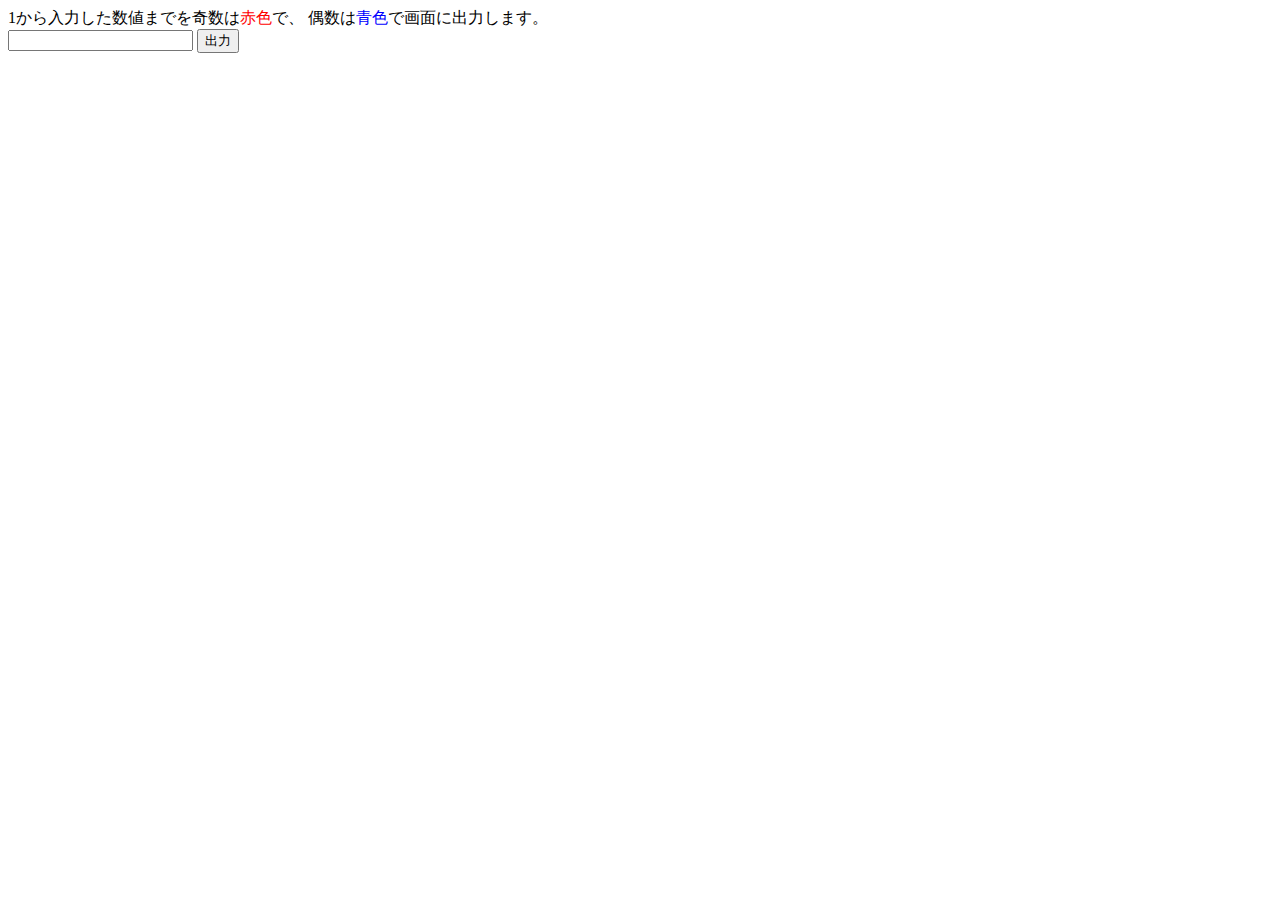
<file: public/index.html>
<!doctype html>  
<html>
  <head>
    <meta charset="UTF-8">

    <link type="text/css" rel="stylesheet" href="css/h5-1.1.8.css">
    <script src="js/jquery-1.10.2.min.js"></script>
    <script src="js/ejs-1.0.h5mod.js"></script>
    <script src="js/h5-1.1.8.dev.js"></script><!-- 開発時は h5.dev.js を読み込む-->

    <script src="js/ejs_sample.js"></script>
  </head>
  <body>
    <div id='container'>
      <div>
        1から入力した数値までを奇数は<span style="color: red;">赤色</span>で、
        偶数は<span style="color: blue;">青色</span>で画面に出力します。
      </div>
      <input type='text' id='to' value=''>
      <input type='button' id='output' value='出力' />
      <ul id='list'></ul>
    </div>
  </body>
</html>
</file>
<file: public/css/h5-1.1.8.css>
@charset "utf-8";
/*
 * Copyright (C) 2012-2013 NS Solutions Corporation
 *
 * Licensed under the Apache License, Version 2.0 (the "License");
 * you may not use this file except in compliance with the License.
 * You may obtain a copy of the License at
 *
 *    http://www.apache.org/licenses/LICENSE-2.0
 *
 * Unless required by applicable law or agreed to in writing, software
 * distributed under the License is distributed on an "AS IS" BASIS,
 * WITHOUT WARRANTIES OR CONDITIONS OF ANY KIND, either express or implied.
 * See the License for the specific language governing permissions and
 * limitations under the License.
 *
 * hifive css
 *   version 1.1.8
 *   gitCommitId : 126270c785bec07726c84e2af6595114f502eb4d
 *   build at 2013/08/09 14:47:04.616 (+0900)
 *   (util,controller,modelWithBinding,view,ui,api.geo,api.sqldb,api.storage)
 */


/* インジケータ オーバーレイDIV,メッセージDIV 共通設定 */
.h5-indicator {
	text-align: center;
	padding: 5px 10px 5px 10px;
	white-space: nowarp;
	cursor: wait;
}

/* インジケータメッセージDIV - スロバーSPAN */
.h5-indicator .indicator-throbber {
	display: inline-block;
	vertical-align: middle;
	zoom: 1;
}

/* インジケータメッセージDIV - メッセージSPAN */
.h5-indicator .indicator-message {
	display: inline-block;
	vertical-align: middle;
	zoom: 1;
}

/*---- インジケータメッセージDIV - パーセントSPAN (IE6,7,8以外) ----*/
.h5-indicator .throbber-percent {
	position: absolute;
	text-align: center;
}

/*---- インジケータメッセージDIV - パーセントSPAN (IE6,7,8用) -----*/
.h5-indicator .vml-root {
	display: inline-block;
	vertical-align: middle;
	zoom: 1;
}

.h5-indicator .vml-root .throbber-percent {
	position: relative;
	margin: 0;
	padding: 0;
	border: none;
	zoom: 1;
}

/*---- オーバーレイ(iframe) (IE6用) -----*/
.h5-indicator.skin {
	position: absolute;
	filter: alpha(opacity=0);
	height: 100%;
	width: 100%;
	border: none;
	margin: 0px;
	padding: 0px;
	top: 0;
	left: 0;
	z-index: 1000;
	overflow: hidden;
}

/*------------------------ Theme 'a' start ---------------------------*/

/*---- スロバーの大きさ (幅と高さは同じ値を設定して下さい) ----*/
div.a.throbber {
	width: 42px;
	height: 42px;
}

/*---- スロバーの線の幅・色 -----*/
div.a.throbber-line {
	width: 2px;
	color: #fff;
}

/* ----- スロバーの動作 ------*/
/** Chrome/Safari */
@-webkit-keyframes rotateThrobber {
    from {-webkit-transform: rotate(0deg);}
    to {-webkit-transform: rotate(360deg);}
}

/** Firefox */
@-moz-keyframes rotateThrobber {
    from {-moz-transform: rotate(0deg);}
    to {-moz-transform: rotate(360deg);}
}

/** Opera */
@-o-keyframes rotateThrobber {
    from {-o-transform: rotate(0deg);}
    to {-o-transform: rotate(360deg);}
}

/** no-prefix (IE10) */
@-keyframes rotateThrobber {
    from {transform: rotate(0deg);}
    to {transform: rotate(360deg);}
}

.h5-indicator.a .throbber-canvas {
	/** Chrome/Safari */
	-webkit-animation-name: rotateThrobber;
    -webkit-animation-delay: 0;
    -webkit-animation-duration: 2s;
    -webkit-animation-timing-function: linear;
    -webkit-animation-iteration-count: infinite;
    /** Firefox */
	-moz-animation-name: rotateThrobber;
    -moz-animation-delay: 0;
    -moz-animation-duration: 2s;
    -moz-animation-timing-function: linear;
    -moz-animation-iteration-count: infinite;
    /** Opera */
    -o-animation-name: rotateThrobber;
    -o-animation-delay: 0;
    -o-animation-duration: 2s;
    -o-animation-timing-function: linear;
    -o-animation-iteration-count: infinite;
    /** no-prefix (IE10) */
    animation-name: rotateThrobber;
    animation-delay: 0;
    animation-duration: 2s;
    animation-timing-function: linear;
    animation-iteration-count: infinite;
}

/*---- パーセント (スロバーの大きさに合わせて修正して下さい) ----*/
.h5-indicator.a .throbber-percent {
	font-size: 12px;
	font-family: ＭＳ ゴシック;
	color: #fff;
}

/* メッセージ */
.h5-indicator.a .indicator-message {
	font-size: 14px;
	color: #fff;
}

/** オーバーレイDIV */
.h5-indicator.a.overlay {
	background-color: #000;
	opacity: 0.6;
	filter: alpha(opacity=60);
	height: 100%;
	width: 100%;
	border: none;
	margin: 0px;
	padding: 0px;
	top: 0;
	left: 0;
	z-index: 1001;
}

/* メッセージDIV */
.h5-indicator.a.content {
	background-color: #333;
	opacity: 0.7;
	filter: alpha(opacity=70);
	color: #fff;
	border: none;
	-webkit-border-radius: 10px;
	-moz-border-radius: 10px;
	-o-border-radius: 10px;
	-ms-border-radius: 10px;
	border-radius: 10px;
	z-index: 1002;
}

/*------------------------ Theme 'a' end ---------------------------*/
</file>
